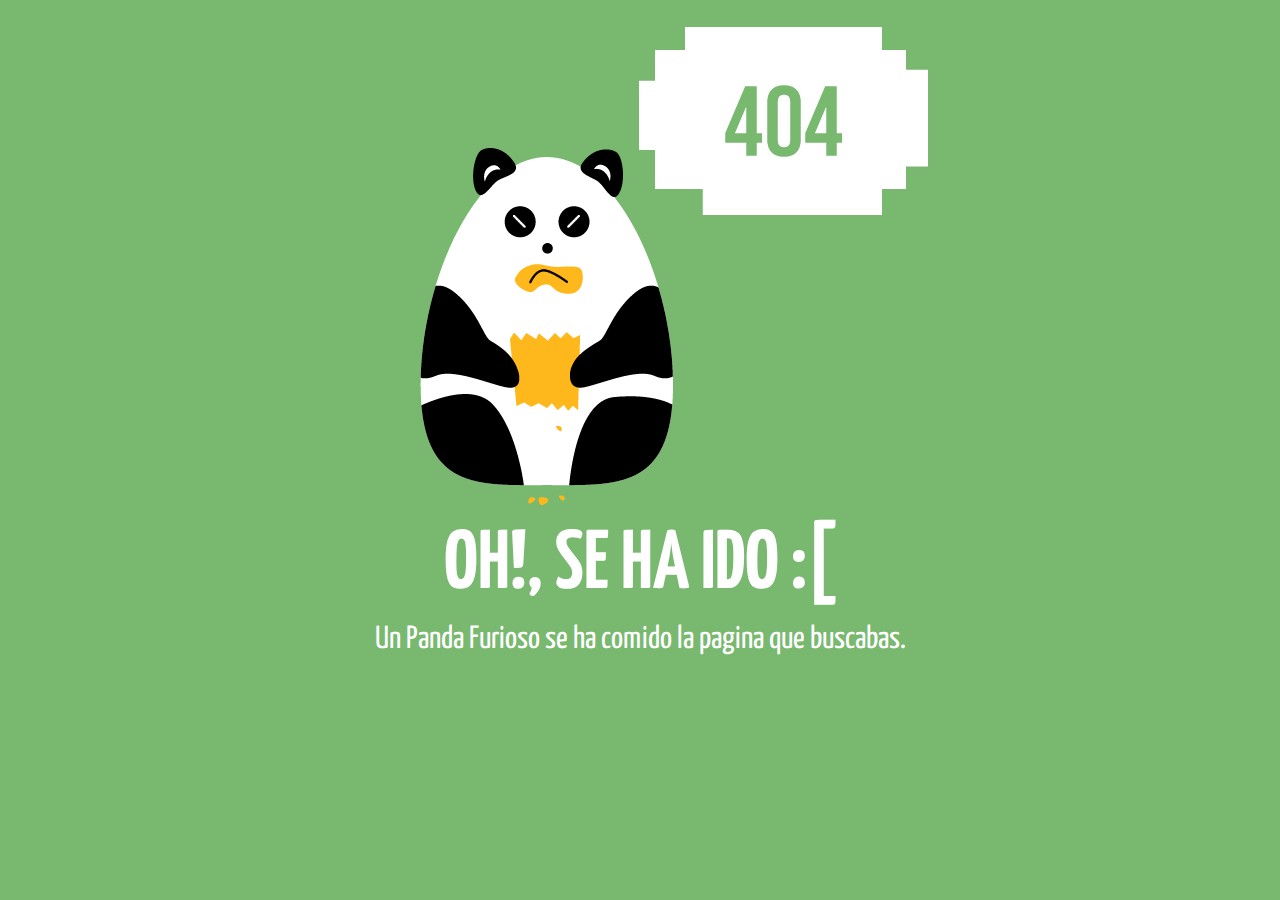
<file: src/App/vistas/error404.html>
<!DOCTYPE html>
<html>
<head lang="es">
	<meta charset="UTF-8">
	<title>Pagina no encontrada</title>
	<link href='http://fonts.googleapis.com/css?family=Roboto:400,700|Roboto+Condensed:400,700|Yanone+Kaffeesatz:400,700' rel='stylesheet' type='text/css'>
	<style type="text/css">
		body {
			color: #FFF;
			font-family: 'Yanone Kaffeesatz', sans-serif;
			/* font-family: 'Roboto', sans-serif; */
			/* font-family: 'Roboto Condensed', sans-serif; */
			/* font-family: 'Yanone Kaffeesatz', sans-serif; */
			background-color: #78B86F;
		}
		p {
			margin: 0.5em 0;
			padding: 0;
		}
		.img {
			margin: 0 auto;
			width: 580px;
			height: 500px;
		}
		.img img {
			position: relative;
		}
		.panda {
			top: 140px;
			left: 60px;
		}
		.img404 {
			top: -150px;
		}
		.detalles {
			font-size: 2em;
			line-height: 1em;
			text-align: center;
		}
		.titulo {
			font-weight: bold;
			font-size: 2.6em;
		}
	</style>
</head>
<body>
	<div class="img">
		<img class="panda" src="/publico/imagenes/imagen-panda.png" alt="">
		<img class="img404" src="/publico/imagenes/imagen-404.png" alt="">
	</div>
	<div class="detalles">
		<p class="titulo">OH!, SE HA IDO :[</p>
		<p>Un Panda Furioso se ha comido la pagina que buscabas.</p>
	</div>
</body>
</html>
</file>
